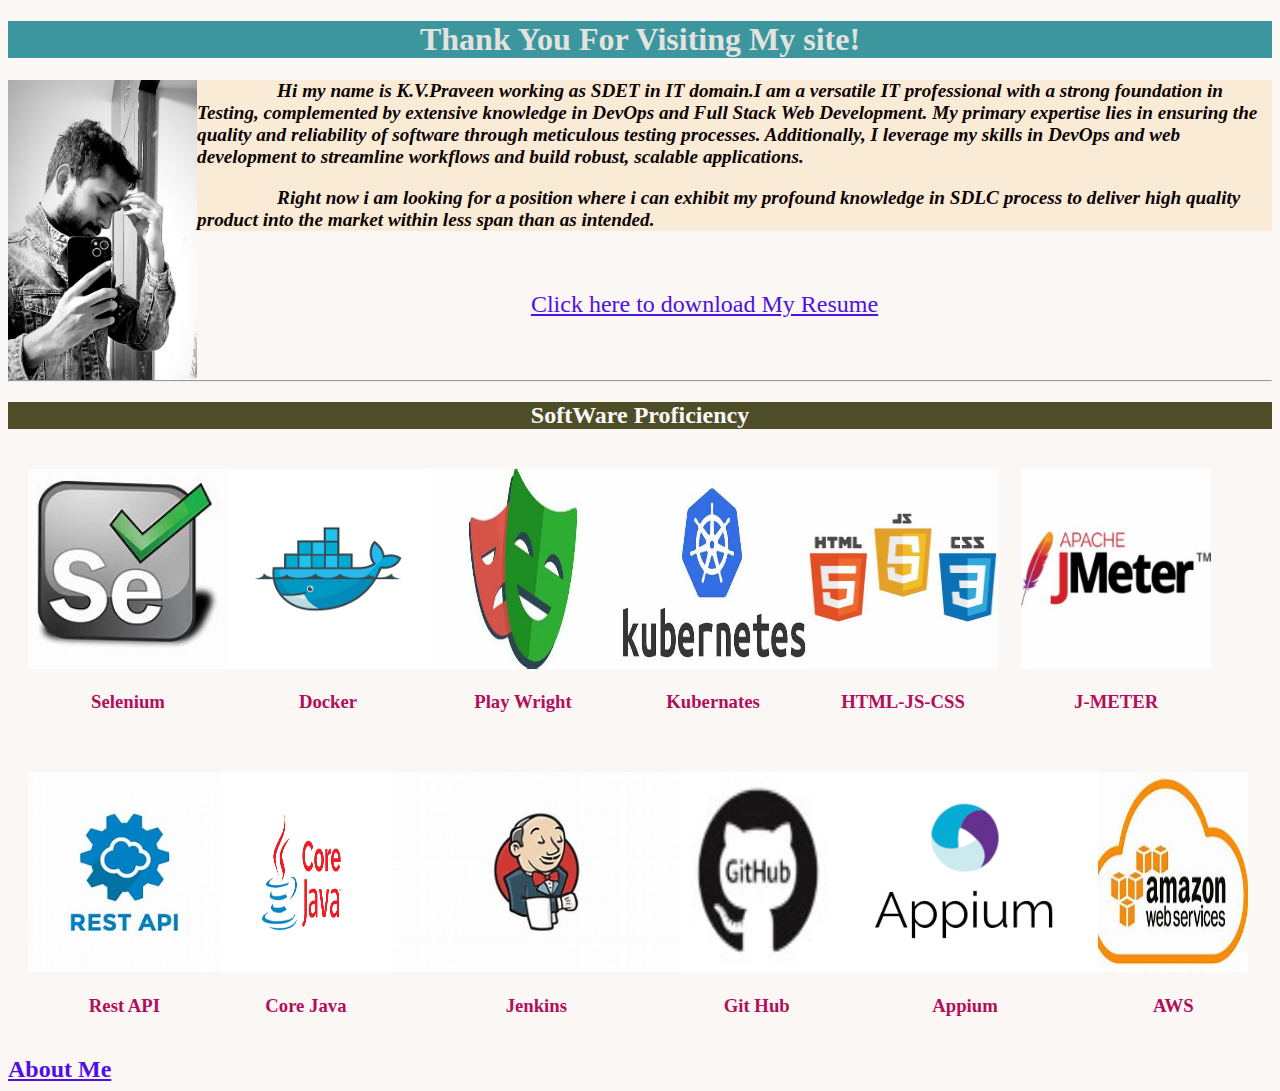
<file: index.html>
<!DOCTYPE html>
<html lang="en">
<head>
    <meta charset="UTF-8">
    <title>Praveen</title>
    <style>
    </style>
    <link rel="stylesheet" href="./style.css"/>
</head>

<body>
    <h1 style="background-color: rgb(59, 150, 158)" >Thank You For Visiting My site!</h1>  
    <div class="profileimage">
    <img src="./Pravi.jpg" height="300"/>
   <div class="block">
    <p>Hi my name is K.V.Praveen working as SDET in IT domain.I am a versatile 
        IT professional with a strong foundation in Testing, complemented by extensive
         knowledge in DevOps and Full Stack Web Development. My primary expertise lies in ensuring 
         the quality and reliability of software through meticulous testing processes. Additionally, 
         I leverage my skills in DevOps and web development to streamline workflows and build robust,
          scalable applications. </p>
          <p style="margin: 0%;">Right now i am looking for a position where i can exhibit my profound knowledge
in SDLC process to deliver high quality product into the market within less span than as intended.
          </p>
        </div>
          <div class="resume">
          <a href="./Resume-2024.pdf" download="Resume-2024" style="font-weight: 200;">Click here to download My Resume</a>
       
    </div>
        </div>
<hr/>
<h2 style="color: rgb(252, 248, 248)">SoftWare Proficiency</h2>
<div class="containerTools">
<div class="tool">
<img src="./Selenium.jfif"  alt="Front end tool">
<h3>Selenium</h3> 
</div>
<div class="tool">
<img src="./Dockerimage.jfif"/> 
<h3>Docker</h3>  
</div>  
<div class="tool">
    <img src="./play.jpg" width="190"/> 
    <h3>Play Wright</h3>  
    </div> 
    <div class="tool">
    <img src="./OIP.jfif" width="190"/> 
    <h3>Kubernates</h3>  
    </div> 
    <div class="tool">
    <img src="./HTML-JS-CSS.jfif" width="190"/> 
    <h3>HTML-JS-CSS</h3>  
    </div> 
    <div class="tool" style="margin-left: 2%;">
        <img src="./JM.jfif" width="190"/> 
        <h3>J-METER</h3>  
        </div> 
</div>
        
        
<div class="FewMoreTools">

    <div class="tool">
        <img src="./Rest.jfif"  alt="Front end tool">
        <h3>Rest API</h3> 
        </div>
        <div class="tool">
            <img src="./corejava.png" width="170"/> 
            <h3>Core Java</h3>  
            </div>

<div class="tool">
    <img src="./Jenkin.jfif"  alt="Front end tool">
    <h3>Jenkins</h3> 
    </div>
    <div class="tool">
        <img src="./Git_hub_logo.png"  width="150" alt="Front end tool">
        <h3>Git Hub</h3> 
        </div>
        <div class="tool">
            <img src="./Appium.png"  alt="Front end tool">
            <h3>Appium</h3> 
            </div>
            <div class="tool">
                <img src="./AWS.jfif" width="150"  alt="Front end tool">
                <h3>AWS</h3> 
                </div>
        
    

        </div>
        
    
</body>
<footer>
    <a href="./About.html">About Me</a>
</footer>
</html>
</file>
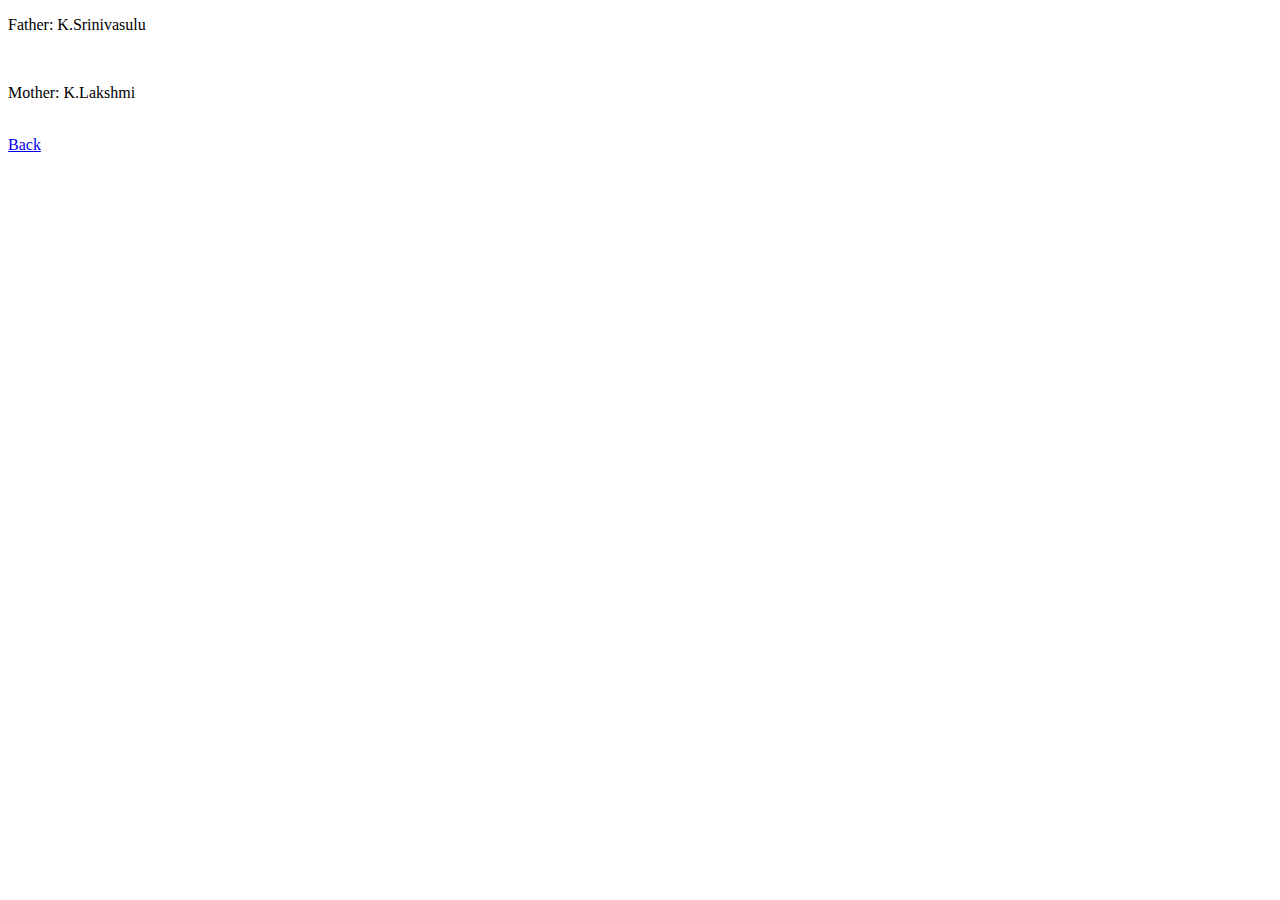
<file: About.html>
<!DOCTYPE html>
<html lang="en">
<head>
    <meta charset="UTF-8">
    <title>About Praveen</title>
</head>
<body>
    <p>Father: K.Srinivasulu</p>
    <br/>
    <p>Mother: K.Lakshmi</p>
    <br/>
    
    <a href="./index.html">Back</a>
    
</body>
</html>
</file>
<file: style.css>
img{
        
    display: inline-block;
}


h1{
text-align: center;
color: rgb(228, 226, 223);

}
.containerTools {
    display: inline-flex;
    margin: 20px;
   }
.FewMoreTools {
    display: inline-flex;
    margin: 20px;
   }
   

.profileimage>img{

    float: left;
    
}
.block{

    background-color:antiquewhite
}

html{
background-color: rgb(250, 247, 245);
}
a{
    border: 0cap;
    color: rgb(79, 16, 224);
    font-weight: bold;
    font-size: x-large;
    
}
hr{
    
    clear: both;
}
.resume{
margin: 60px;
    font-size: large;
    text-align: center;
    font-weight: bold;
}
#AboutMe{
    clear: both;
    text-align: center;
}
p{
    color: rgb(12, 3, 3);
    font-style:oblique;
    font-weight: bold;
    font-size: larger;
    text-indent: 80px;
}
h2{
    text-align: center;
    background-color:rgb(77, 77, 40)
    
}

h3{
    color: rgb(179, 14, 91)
}
.tool{
    text-align: center;
}
.tool>img{

    height: 200px; ;
}
</file>
